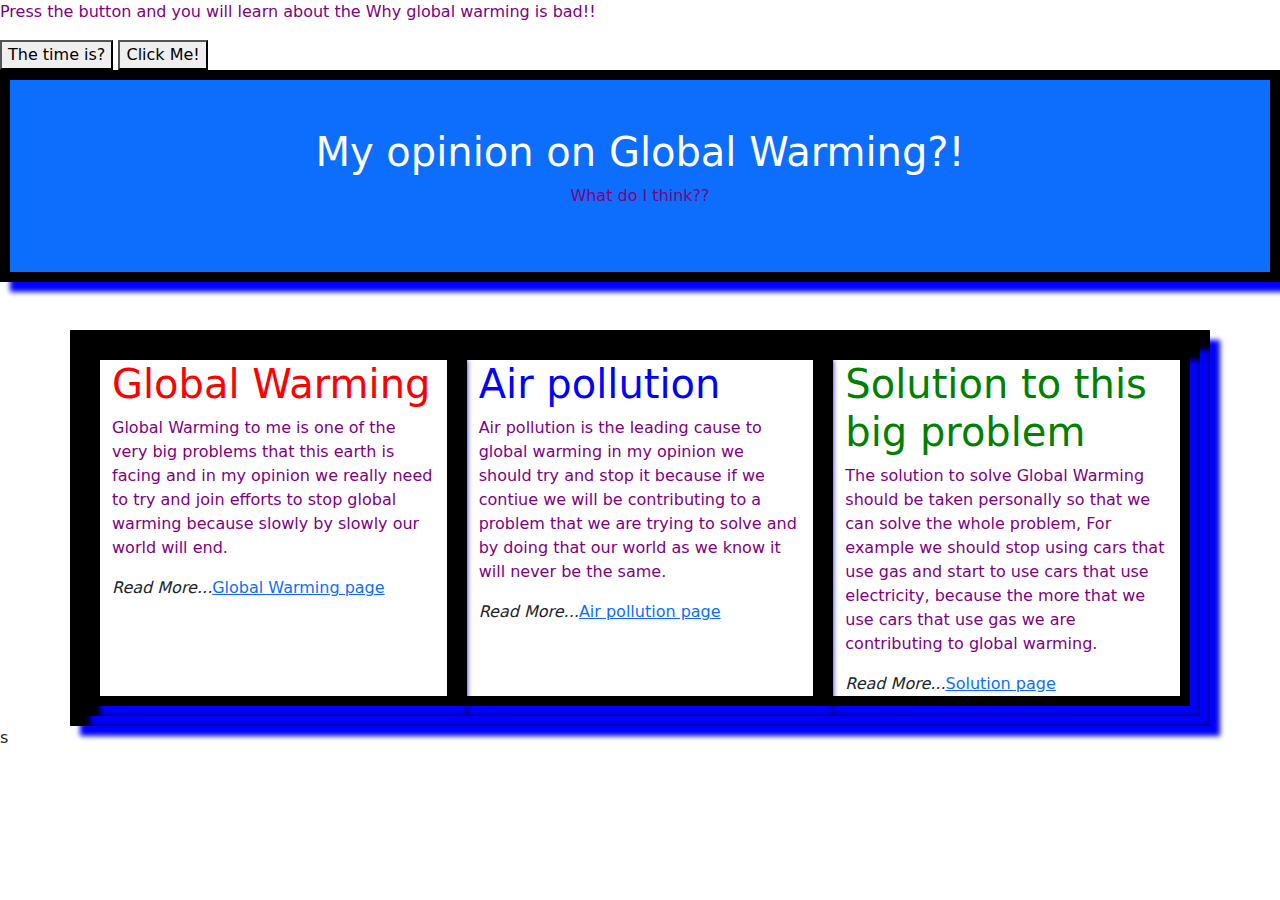
<file: Index.html>
<!DOCTYPE html>
<html lang="en">
<head>
  <title>Global warming!!</title>
  <meta charset="utf-8">
  <meta name="viewport" content="width=device-width, initial-scale=1">
  <link rel="stylesheet"href="stylesheet.css"/>
  <link href="https://cdn.jsdelivr.net/npm/bootstrap@5.3.2/dist/css/bootstrap.min.css" rel="stylesheet">
  <script src="https://cdn.jsdelivr.net/npm/bootstrap@5.3.2/dist/js/bootstrap.bundle.min.js"></script>
  </script>
<script>
alert("My Name is Nate and I am 14 years old and this is my website!!");
</script>
<p id="demo">Press the button and you will learn about the Why global warming is bad!!</p>
<button onclick="document.getElementById('demo').innerHTML=Date()">The time is?</button>

<button type="button" onclick='document.getElementById("demo").innerHTML = "Hello This is my website you are welcome and we will learn about the cons and the solutions too global warming!"'>Click Me!</button>

</script>
<div class="container-fluid p-5 bg-primary text-white text-center">
  <h1>My opinion on Global Warming?!</h1>
  <p>What do I think??</p>
</div>
  
<div class="container mt-5">
  <div class="row">
    <div class="col-sm-4">
      <h1 id=red-text>Global Warming</h1>
      <p>Global Warming to me is one of the very big problems that this earth is facing and in my opinion we really need to try and join efforts to stop global warming because slowly by slowly our world will end.</p>
      <I>Read More...</I><a href="global.html">Global Warming page</a>
    </div>
    <div class="col-sm-4">
      <h1 id=Blue-text>Air pollution</h1>
      <p id=Purple-text>Air pollution is the leading cause to global warming in my opinion we should try and stop it because if we contiue we will be contributing to a problem that we are trying to solve and by doing that our world as we know it will never be the same. </p>
      <I>Read More...</I><a href="Air.html">Air pollution page</a>
    </div>
    <div class="col-sm-4">
      <h1 id=green-text>Solution to this big problem</h1>
      <p>The solution to solve Global Warming should be taken personally so that we can solve the whole problem, For example we should stop using cars that use gas and start to use cars that use electricity, because the more that we use cars that use gas we are contributing to global warming.</p>
      <I>Read More...</I><a href="solute.html">Solution page</a>
    </div>
  </div>
</div>
</body>
</html>s
</file>
<file: stylesheet.css>
body {
  background-color:Blue;
}

p {
  color:purple;
}
h1 {
  color:purple;
}
 #duck{
   color:Green;
 }
 #come{
   color:orange;
 }
 #red-text{
   color:Red;
 }
 #Blue-text{
   color:blue;
 }
 #green-text{
   color:green;
 }
 div{
   border:solid black 10px;
 }
 div {
  box-shadow: 10px 10px 5px blue;
}
div{
  border:solid black 10px;
}
.image-container{
  display:flex;
  justify.content:space-between;
}
.colum.image{
  width: 30%; /"width of each image"/
  box-sizing:border-box;
  margin:0 1%; /"stall margin for spacing"/
}
.colum-image{
  Width: 30%;
  box-sizing:border-box;
  margin: 0 1%;
  {
  table {
    width:100%;
    border-collapse
    margin:20px 0;
    font-family:Arial sans-serif;
}
/"table header styles"/

  
.btn-link {
    display: inline-block;
    padding: 10px 20px;
    background-color: #4285f4;  /* Google's blue color */
    color: #ffffff;             /* White text color */
    text-decoration: none;      /* Removes the default underline from links */
    border-radius: 4px;         /* Rounded corners */
    font-weight: bold;          /* Bold text */
    transition: background-color 0.3s ease;  /* Smooth transition effect when hovering */
}

.btn-link:hover {
    background-color: #357ab7;  /* Slightly darker blue when hovering */
}


.row {
  display:flex;
  justify-content:space-between;
}

.column {
  flex:1;
  padding:20px;
  margin: 10px;
    border:1px solid #ccc;
    box-shadow:0 4px 10px;
}

h2{
  margin-top:0;
}
/* The navbar container */
.topnav {
  overflow: hidden;
  background-color: #333;
}

/* Navbar links */
.topnav a {
  float: left;
  display: block;
  color: #f2f2f2;
  text-align: center;
  padding: 14px 16px;
  text-decoration: none;
}

/* Links - change color on hover */
.topnav a:hover {
  background-color: #ddd;
  color: black;
}
/* Style the top navigation bar */
.topnav {
  overflow: hidden;
  background-color: #333;
}

/* Style the topnav links */
.topnav a {
  float: left;
  display: block;
  color: #f2f2f2;
  text-align: center;
  padding: 14px 16px;
  text-decoration: none;
}
</file>
